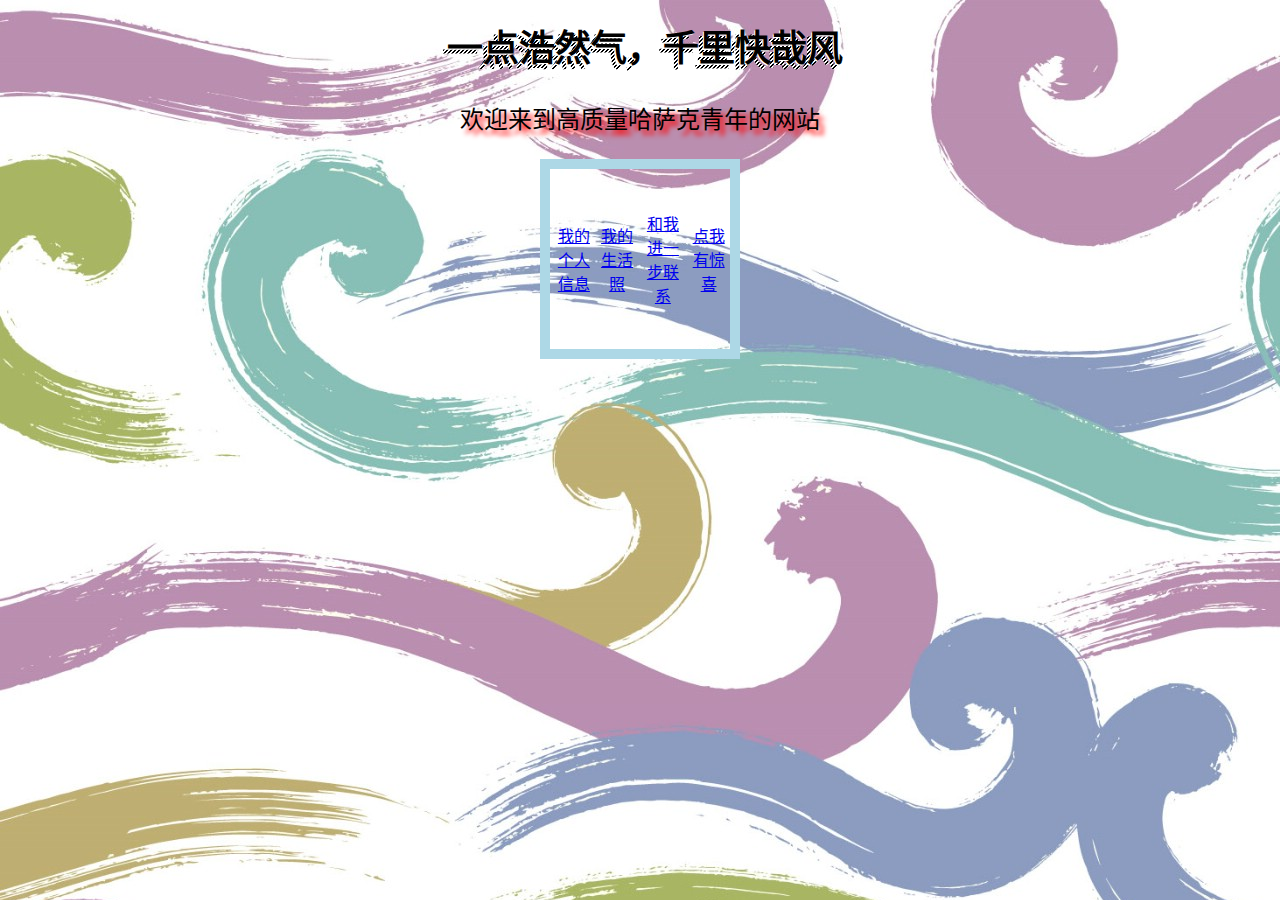
<file: index.html>
<!DOCTYPE html>
<html lang="zh-cn">
 <head>
 <meta charset="utf-8"/>
 <title>人类高质量青年哈萨克</title>
  <link href="1.css"rel="stylesheet" type="text/css"/>
 <script src="1.js"></script>
 </head>
 <body>
    <body background="1.jpg">
    <div>
 <h1>一点浩然气，千里快哉风</h1>
 <p>欢迎来到高质量哈萨克青年的网站</p>
    </div>
    <body>
        <div>
 <table>
 <tr>
 <td><a href="2.html">我的个人信息</a></td>
 <td><a href="3.html">我的生活照</a></td>
</div>
 <div>
 <td><a href="4.html">和我进一步联系</a></td>
 <td><a href="5.html">点我有惊喜</a></td>
 </tr>
</div>
 </table>
 </body>
</html>
</file>
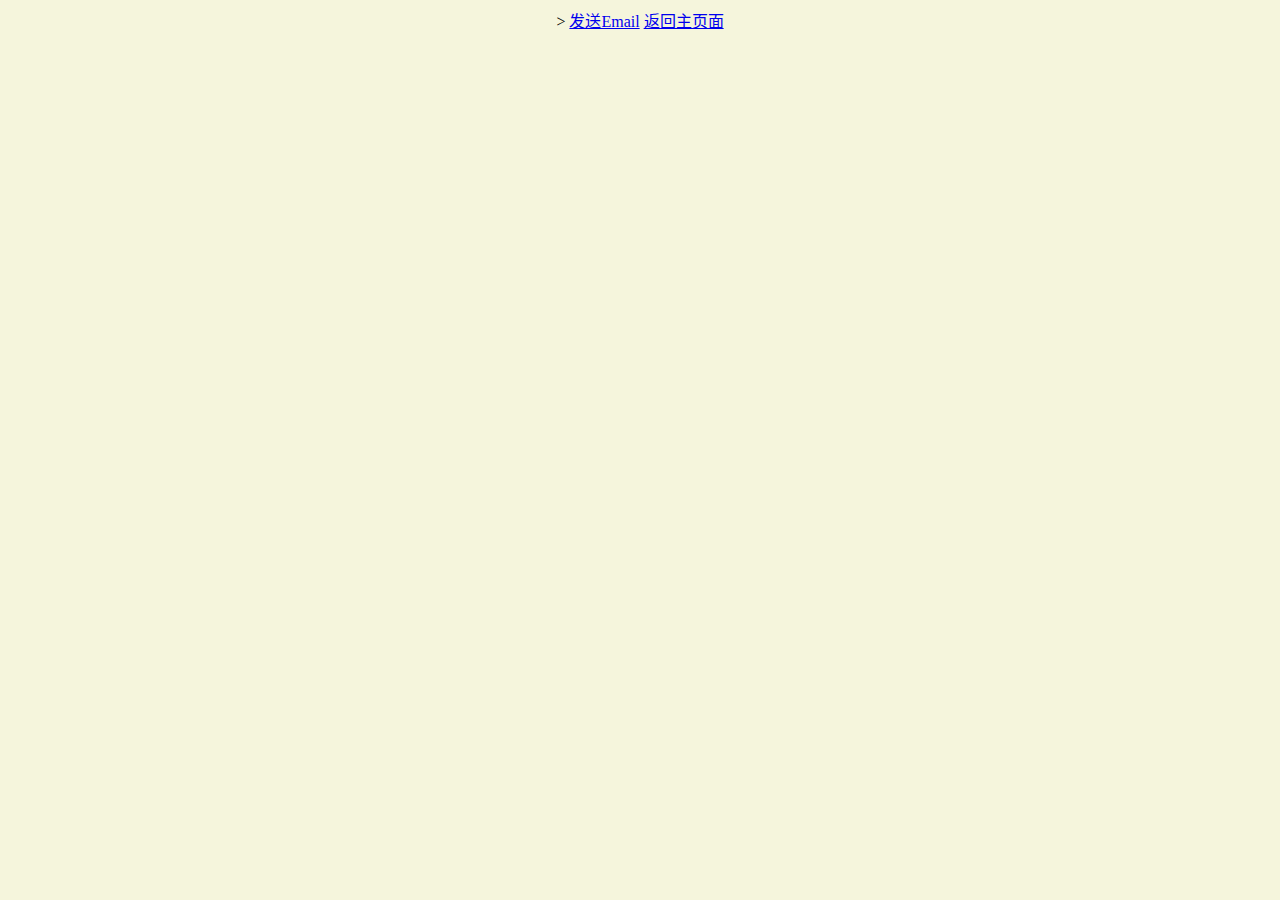
<file: 4.html>
<!DOCTYPE html>
<html lang="zh-cn">
 <head>
 <meta charset="utf-8"/>
 <title>我的联系方式</title>
 <body>
 <style>
 body {
 width: 960px;
 margin-left: auto;
 margin-right: auto;
 border-width: 1px;
 border-style:unset ;
 border-color: gray;
 border-radius: 5px;
 text-align:center;
 background-color: beige;
}
</style>>
<a href="mailto:13579280206@139.com?subject=Hello%20again">发送Email</a>
<a href="index.html">返回主页面</a>
</body>
</html>
</file>
<file: 1.css>
body {
 width: 960px;
 margin-left: auto;
 margin-right: auto;
 border-width: 1px;
 border-style:unset ;
 border-color: gray;
 border-radius: 5px;
 text-align:center;
}
h1{
background: #EEE url([data-uri]) repeat;
text-shadow: 5px -5px black, 4px -4px white;
font-weight: bold;
-webkit-text-fill-color: transparent;
-webkit-background-clip: text ;
font-size: 36px;
}
p{
	text-shadow: 5px 5px 5px #FF0000;
	font-size: 24px;
}
table{
	width:200px;
     height:200px;
     border:10px solid lightblue;
     margin:0 auto;
}
</file>
